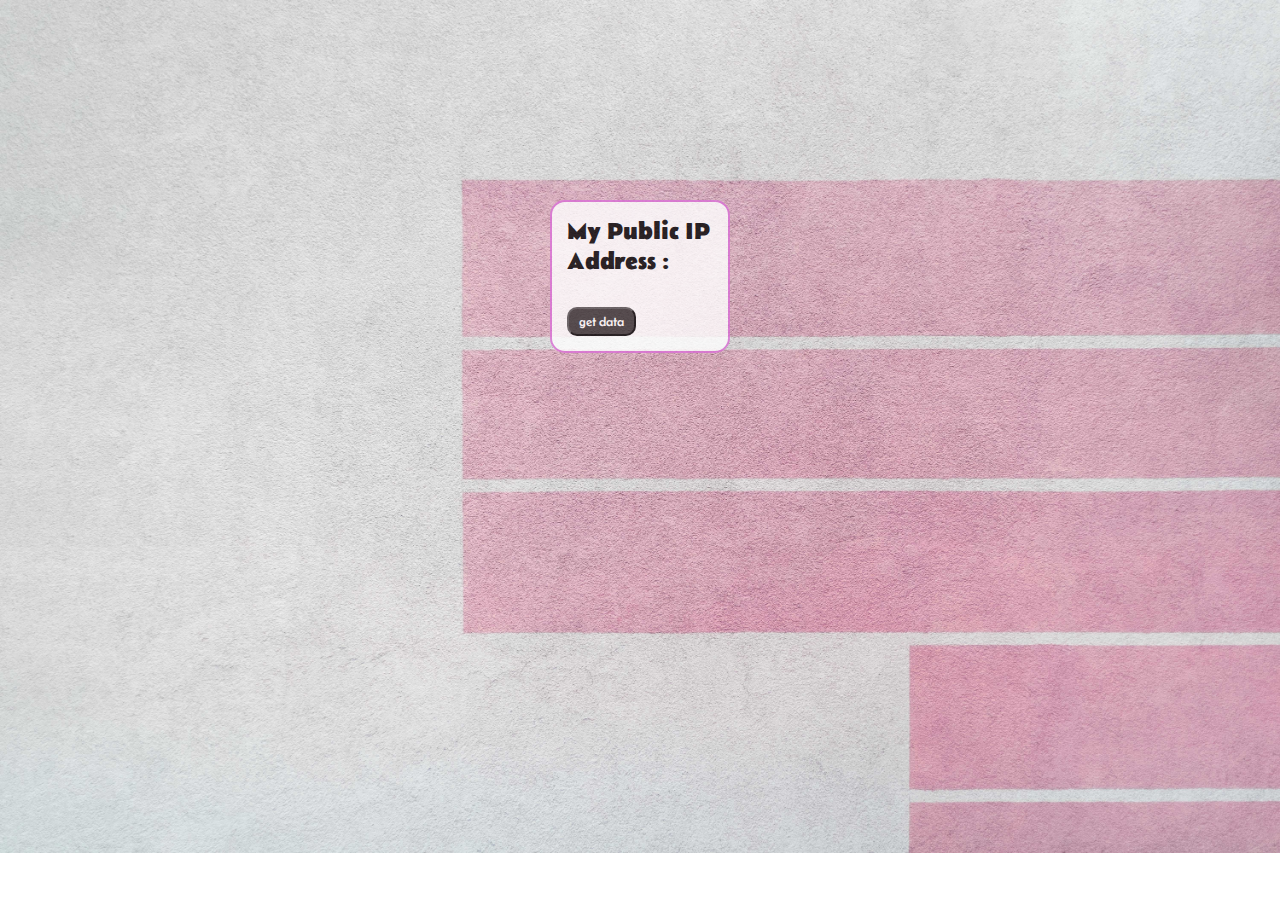
<file: index.html>
<!DOCTYPE html>
<html lang="en">
<head>
    <meta charset="UTF-8">
    <meta name="viewport" content="width=device-width, initial-scale=1.0">
    <link rel="preconnect" href="https://fonts.googleapis.com">
    <link rel="preconnect" href="https://fonts.gstatic.com" crossorigin>
   <link href="https://fonts.googleapis.com/css2?family=Belanosima&display=swap" rel="stylesheet">
    <title>Home</title>
    <link rel="stylesheet" href="style.css">
    <style>

    </style>
</head>
<body>
    <div class="container">
        <h2 id="">My Public IP Address : </h2>
        <p id="ip"></p>
        <button onclick="getData()">get data</button>
        
    </div>
    <script src=
"https://ajax.googleapis.com/ajax/libs/jquery/3.2.1/jquery.min.js">
    </script>
    <script src="scipt.js"></script>
</body>
</html>
</file>
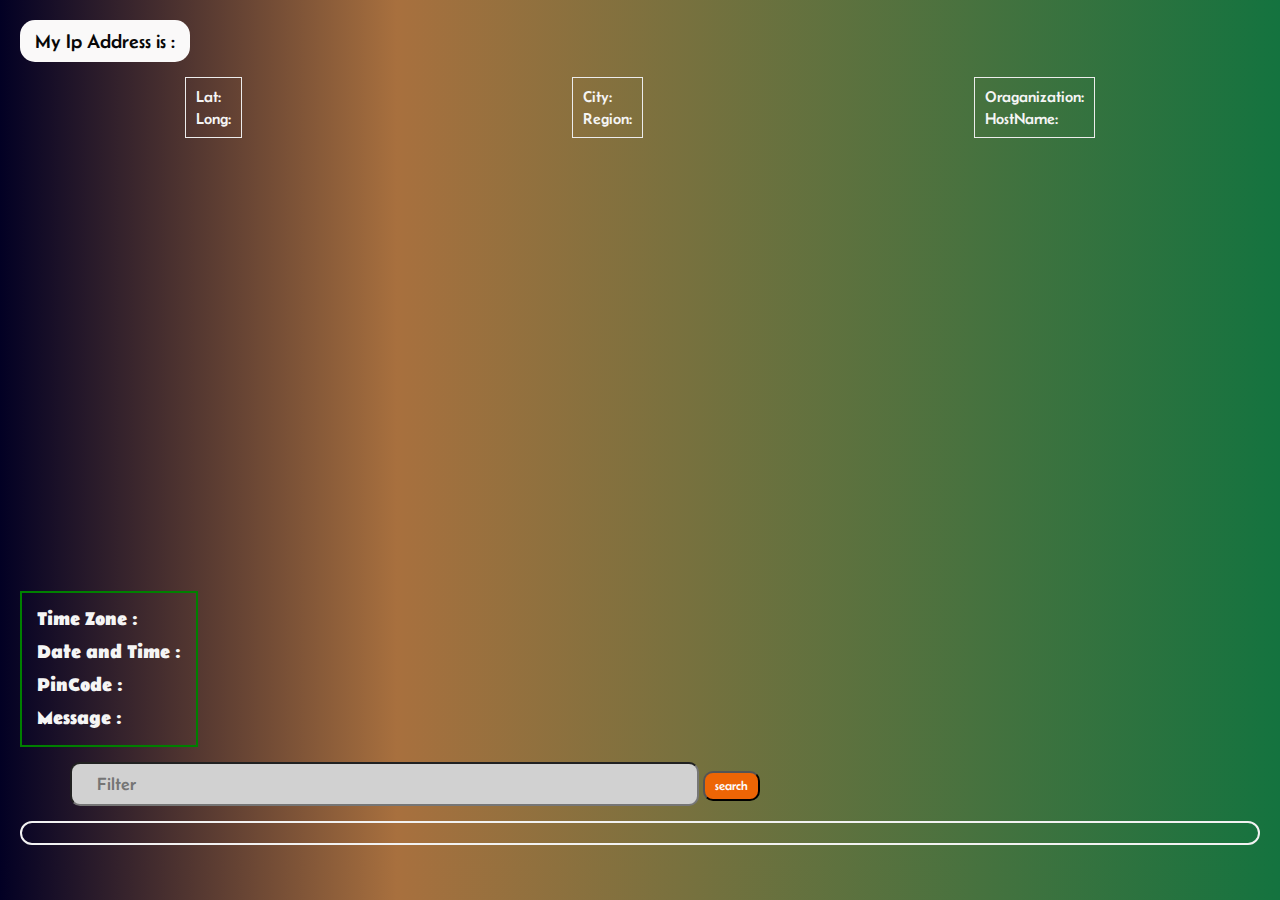
<file: home/index.html>
<!DOCTYPE html>
<html lang="en">
<head>
    <meta charset="UTF-8">
    <meta name="viewport" content="width=device-width, initial-scale=1.0">
    <link rel="preconnect" href="https://fonts.googleapis.com">
    <link rel="preconnect" href="https://fonts.gstatic.com" crossorigin>
    <link href="https://fonts.googleapis.com/css2?family=Belanosima&display=swap" rel="stylesheet">
    <link rel="stylesheet" href="style.css">
    <style>
        
    </style>
    <title>Home</title>
</head>
<body>
    
    <div class="container">
        <div id="heading">
            <p id="ip-data">My Ip Address is :</p>
        </div>
        <div class="info-box">
            
                <div class="inner-data">
                    <p id="latitude">Lat:</p>
                    <p id="longitude">Long:</p>
                </div>
            
            
                <div class="inner-data">
                    <p id="city">City:</p>
                    <p id="region">Region:</p>
                </div>               
            
                <div class="inner-data">
                    <p id="organization">Oraganization:</p>
                    <p id="hostname">HostName:</p>
                </div> 
            
        </div>
        <div class="location">
        <!-- <iframe
             src="https://maps.google.com/maps?q=16.9812976, 74.1944414&z=15&output=embed" 
             width="360" 
             height="270"
              frameborder="0" 
              style="border:0">
            </iframe> -->
            
        </div>
        <div class="info">
            <h3 id="timezone">Time Zone : </h3>
            <h3 id="dateAndTime">Date and Time : </h3>
            <h3 id="pincode">PinCode : </h3>
            <h3 id="message">Message : </h3>
        </div>

        <div id="search">
            <input type="text" placeholder="Filter" id="Filter">
            <button onclick="filterData()">search</button>
        </div>
        <div class="postals">
            <!-- addind data dynamically -->
            <!-- <div class="pbox">
                <p id="p-name">Name :       </p>
                <p id="p-branchName">Branch Type :     </p>
                <p id="p-deliveryStatus">Delivery Status :     </p>
                <p id="p-district">District :     </p>
                <p id="p-division">Division :    </p>
            </div> -->
        </div>
    </div>

    <script src="script.js"></script>
</body>
</html>
</file>
<file: style.css>
*{
    margin: 0px;
    padding: 0px;
    font-family: 'Belanosima', sans-serif;
}
body{
    justify-content: center;
    align-items: center;
    background: url(bg8.jpg);
    background-repeat: no-repeat;
    
    background-size: 100%;
}
.container{
    display: flex;
    flex-direction: column;
    row-gap: 15px;
    margin: 200px 550px 0px;
    border: 2px solid orchid;
    padding: 15px;
    border-radius: 15px;
    background-color: white;
    opacity: 0.8;
}
#ip{
    font-size: 18px;
    color: green;
    margin-left: 20px;
}
.container button{
    width: fit-content;
    background-color: rgb(54, 51, 51);
    color: white;
    padding: 5px 10px;
    border-radius: 10px;
    cursor: pointer;
    transition: 0.4s;
}
.container button:hover{
    transform: scale(1.1);
    background-color: rgb(0, 0, 0);
}
@media (max-width: 800px)  {
    body{
        background-color: rgb(173, 193, 186);
        background-image: none;
    }
    .container{
        margin: 100px auto;
        width: 400px;
    }
}
</file>
<file: home/style.css>
*{
    margin: 0px;
    padding: 0px;
    font-family: 'Belanosima', sans-serif;
}
body{
    background-color: black;
    color: whitesmoke;
    justify-content: center;
    align-items: center;
    background: rgb(2,0,36);
    background: linear-gradient(90deg, rgba(2,0,36,1) 0%, rgba(168,112,62,1) 31%, rgba(20,115,63,1) 100%, rgba(0,255,196,1) 100%);
    
    background-size: 100%;
}
.container{
    display: flex;
    flex-direction: column;
    row-gap: 15px;
    margin: 20px;
}
#ip-data{
    font-size: 20px;
    background-color: rgb(250, 249, 249);
    color: rgb(8, 8, 8);
    width: fit-content;
    padding: 10px 15px;
    border-radius: 15px;

}
.info-box{
    display: flex;
    flex-direction: row;
    justify-content: space-around;
}
.inner-data{
    display: flex;
    flex-direction: column;
    row-gap: 5px;
    padding: 10px;
    border: 1px solid rgb(236, 236, 236);
    transition: 0.4s;
}
.inner-data:hover{
    border-radius: 15px;
}
.location{
    margin:10px auto 10px ;
    
}
.location iframe{
    width: 800px;
    height: 400px;
    border-radius: 15px;
    transition: 0.3s;
}
.location iframe:hover{
    width: 850px;
    height: 450px;
    border-radius: 30px;
}
.info{
    display: flex;
    flex-direction: column;
    row-gap: 10px;
    border: 2px solid green;
    /* border-radius: 15px; */
    padding: 15px;
    width: fit-content;
    transition: 0.4s;
}
.info:hover{
    border-radius: 25px;
}
#search input{
    width: 600px;
    height: 40px;
    border-radius: 10px;
    margin-left: 50px;
    padding-left: 25px;
    font-size: 18px;
    background-color: rgb(209, 209, 209);
    transition: 0.4s;
}
#search input:hover{
    background-color: rgb(255, 255, 255);
    cursor: pointer;
}
#search button{
    height: 30px;
    align-items: center;
    width: fit-content;
    padding: 5px 10px;
    background-color: rgba(250, 100, 0, 0.91);
    color: rgb(252, 252, 252);
    border-radius: 10px;
    cursor: pointer;
    transition: 0.4s;
}
#search button:hover{
    transform: scale(1.1);
}
.postals{
    display: flex;
    flex-direction: row;
    flex-wrap: wrap;
    row-gap: 40px;
    justify-content: space-around;  
    border: 2px solid rgb(242, 242, 242);
    border-radius: 15px;
    padding: 10px;
}
.pbox{
    display: flex;
    flex-direction: column;
    row-gap: 15px;
    width: 400px;
    margin-left: 100px;
    margin-right: 100px;
    border: 1px solid rgb(238, 238, 238);
    padding: 10px;
    border-radius: 15px;
    transition: 0.4s;
}
.pbox:hover{
    border: 2px solid rgb(23, 237, 19);
}
@media (max-width: 800px){
    #ip-data{
        font-size: 14px;
    }
    .info-box{
        flex-wrap: wrap;
        row-gap: 10px;
    }
    .location{
        margin: 5px auto 5px;
    }
    .location iframe{
        width: 350px;
        height: 200px;
        border-radius: 10px;
    }

    #search input{
        width: 80%;
        height: 30px;
        margin-left: 10px;
        padding-left: 10px;
    }
    .postals{
        display: flex;
        flex-direction: row;
        flex-wrap: nowrap;
        overflow-x: auto;
    }
    .pbox{
        width: 400px;
        height: 150px;
        margin-left: 10px;
        margin-right: 10px;
    }
}
</file>
